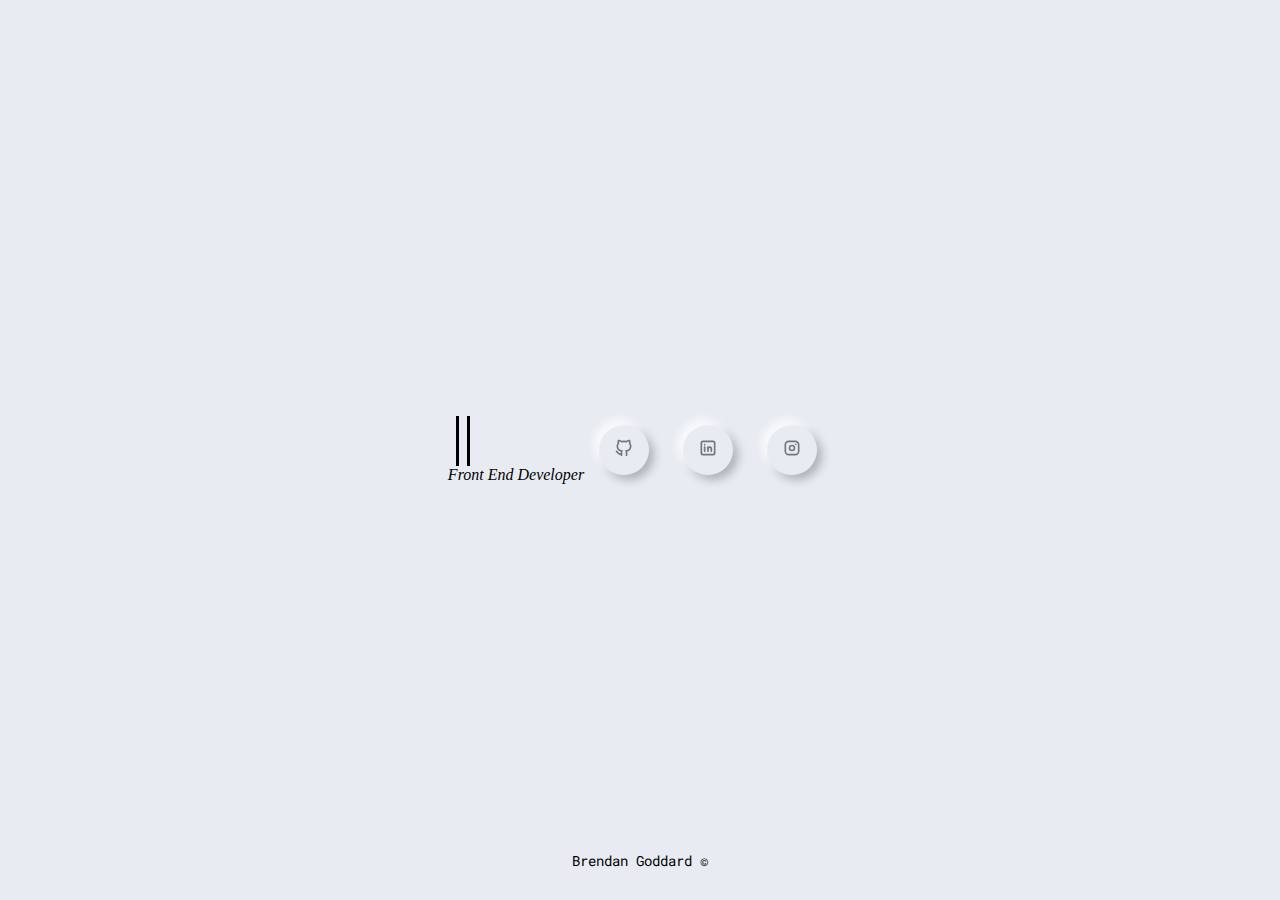
<file: personal__website/index.html>
<!DOCTYPE html>
<html lang="en">
<head>
    <meta charset="UTF-8">
    <meta http-equiv="X-UA-Compatible" content="IE=edge">
    <meta name="viewport" content="width=device-width, initial-scale=1.0">
    <link rel="stylesheet" href="styles.css">
    <title>Brendan Goddard</title>
    <link rel="shortcut icon" type="image/x-icon" href="favicon.ico" />
</head>
<body>

    <section class="hidden">
        <h1>
        <div id="animation"></div>
        <div id="text"></div>
        <div id="cursor"></div>
        <div id="cursor"></div>
        
        </h1>
        
        <p>
            <i>Front End Developer</i>
        </p>
        
    </section>
    

     <div class="socials">
        <button class="neu-btn">
            <svg xmlns="http://www.w3.org/2000/svg" class="icon icon-tabler icon-tabler-brand-github" width="24" height="24" viewBox="0 0 24 24" stroke-width="2" stroke="currentColor" fill="none" stroke-linecap="round" stroke-linejoin="round">
                <path stroke="none" d="M0 0h24v24H0z" fill="none"></path>
                <path d="M9 19c-4.3 1.4 -4.3 -2.5 -6 -3m12 5v-3.5c0 -1 .1 -1.4 -.5 -2c2.8 -.3 5.5 -1.4 5.5 -6a4.6 4.6 0 0 0 -1.3 -3.2a4.2 4.2 0 0 0 -.1 -3.2s-1.1 -.3 -3.5 1.3a12.3 12.3 0 0 0 -6.2 0c-2.4 -1.6 -3.5 -1.3 -3.5 -1.3a4.2 4.2 0 0 0 -.1 3.2a4.6 4.6 0 0 0 -1.3 3.2c0 4.6 2.7 5.7 5.5 6c-.6 .6 -.6 1.2 -.5 2v3.5"></path>
            </svg>
        </button>

        <button class="neu-btn">
            <svg xmlns="http://www.w3.org/2000/svg" class="icon icon-tabler icon-tabler-brand-linkedin" width="24" height="24" viewBox="0 0 24 24" stroke-width="2" stroke="currentColor" fill="none" stroke-linecap="round" stroke-linejoin="round">
                <path stroke="none" d="M0 0h24v24H0z" fill="none"></path>
                <rect x="4" y="4" width="16" height="16" rx="2"></rect>
                <line x1="8" y1="11" x2="8" y2="16"></line>
                <line x1="8" y1="8" x2="8" y2="8.01"></line>
                <line x1="12" y1="16" x2="12" y2="11"></line>
                <path d="M16 16v-3a2 2 0 0 0 -4 0"></path>
             </svg>
        </button>

        <button class="neu-btn">
            <svg xmlns="http://www.w3.org/2000/svg" class="icon icon-tabler icon-tabler-brand-instagram" width="24" height="24" viewBox="0 0 24 24" stroke-width="2" stroke="currentColor" fill="none" stroke-linecap="round" stroke-linejoin="round">
                <path stroke="none" d="M0 0h24v24H0z" fill="none"></path>
                <rect x="4" y="4" width="16" height="16" rx="4"></rect>
                <circle cx="12" cy="12" r="3"></circle>
                <line x1="16.5" y1="7.5" x2="16.5" y2="7.501"></line>
             </svg>
        </button>
    </div>


     <footer>
        
        <span>Brendan Goddard &copy;</span>
     </footer>
</body>
</html>
</file>
<file: personal__website/styles.css>
@import url('https://fonts.googleapis.com/css2?family=Barlow+Condensed:ital,wght@1,100&family=Roboto+Mono:wght@300&display=swap');

* {
    padding: 0;
    margin: 0;
}

button {
    border: none;
    cursor: pointer;
    height: 50px;
    width: 50px;
    transition: all;
    transition-duration: 400ms;
    display: inline-block;
    align-items: center;
    justify-content: center;
    font-size: 16px;
    margin: 15px;
    
}

button svg {
    align-items: center;
    width: 20px;
    height: 20px;
}

body {
    background-color: #e8ecf2;
    width: 100%;
    height: 100vh;
    display: flex;
    align-items: center;
    justify-content: center;

}

.neu-btn {
    background: #e8ecf2;
    color: #73787d;
    font-family: 'Roboto Mono', monospace;
    border-radius: 9999px;
    
    border: 4px oslid #e8ecf2;
    box-shadow: -5px -5px 10px rgba(255, 255, 255, 0.8), 
    5px 5px 10px rgba(0, 0, 0, 0.25);
}

.neu-btn:hover {
    color: red;

    box-shadow: -1px -1px 5px rgba(255, 255, 255, 0.6), 
    1px 1px 5px rgba(0, 0, 0, 0.3),
    inset -2px -2px 5px rgba(255, 255, 255, 1),
    inset 2px 2px 4px rgba(0,0,0,0.3);
}

footer {
    font-family: 'Roboto Mono', monospace;
    position: absolute;
    bottom: 30px;
    width: 50%;
    font-size: 14px;
    display: flex;
    justify-content: center;
}

a:link {
    text-decoration: none;
}

a:visited {
    text-decoration: none;
}

a:hover {
    text-decoration: none;
    color: red;
}

a:active {
    text-decoration: none;
}

.navbar__container {
    background-color: inherit;
    overflow: hidden;
}

#animation {
    text-align: center;
}

#text {
	display: inline-block;
	vertical-align: middle;
	color: rgb(0, 0, 0);
	letter-spacing: 2px;
}

#cursor {
	display: inline-block;
	vertical-align: middle;
	width: 3px;
	height: 50px;
	background-color: rgb(0, 0, 0);
	animation: blink .75s step-end infinite;
}

@keyframes blink {
	from, to { 
		background-color: transparent 
	}
	50% { 
		background-color: rgb(0, 0, 0); 
	}
}
</file>
